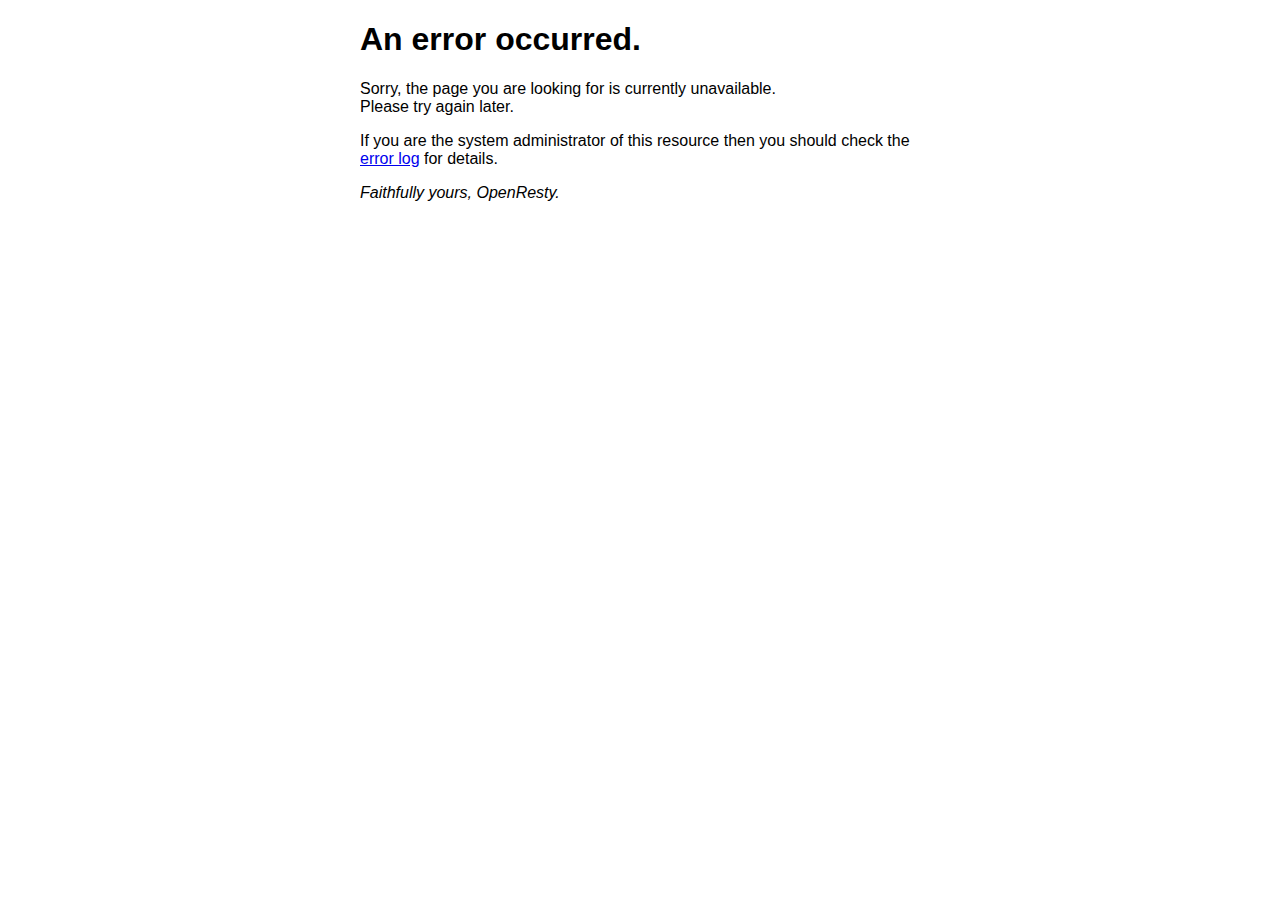
<file: html/50x.html>
<!DOCTYPE html>
<html>
<head>
<title>Error</title>
<style>
    body {
        width: 35em;
        margin: 0 auto;
        font-family: Tahoma, Verdana, Arial, sans-serif;
    }
</style>
</head>
<body>
<h1>An error occurred.</h1>
<p>Sorry, the page you are looking for is currently unavailable.<br/>
Please try again later.</p>
<p>If you are the system administrator of this resource then you should check
the <a href="http://nginx.org/r/error_log">error log</a> for details.</p>
<p><em>Faithfully yours, OpenResty.</em></p>
</body>
</html>
</file>
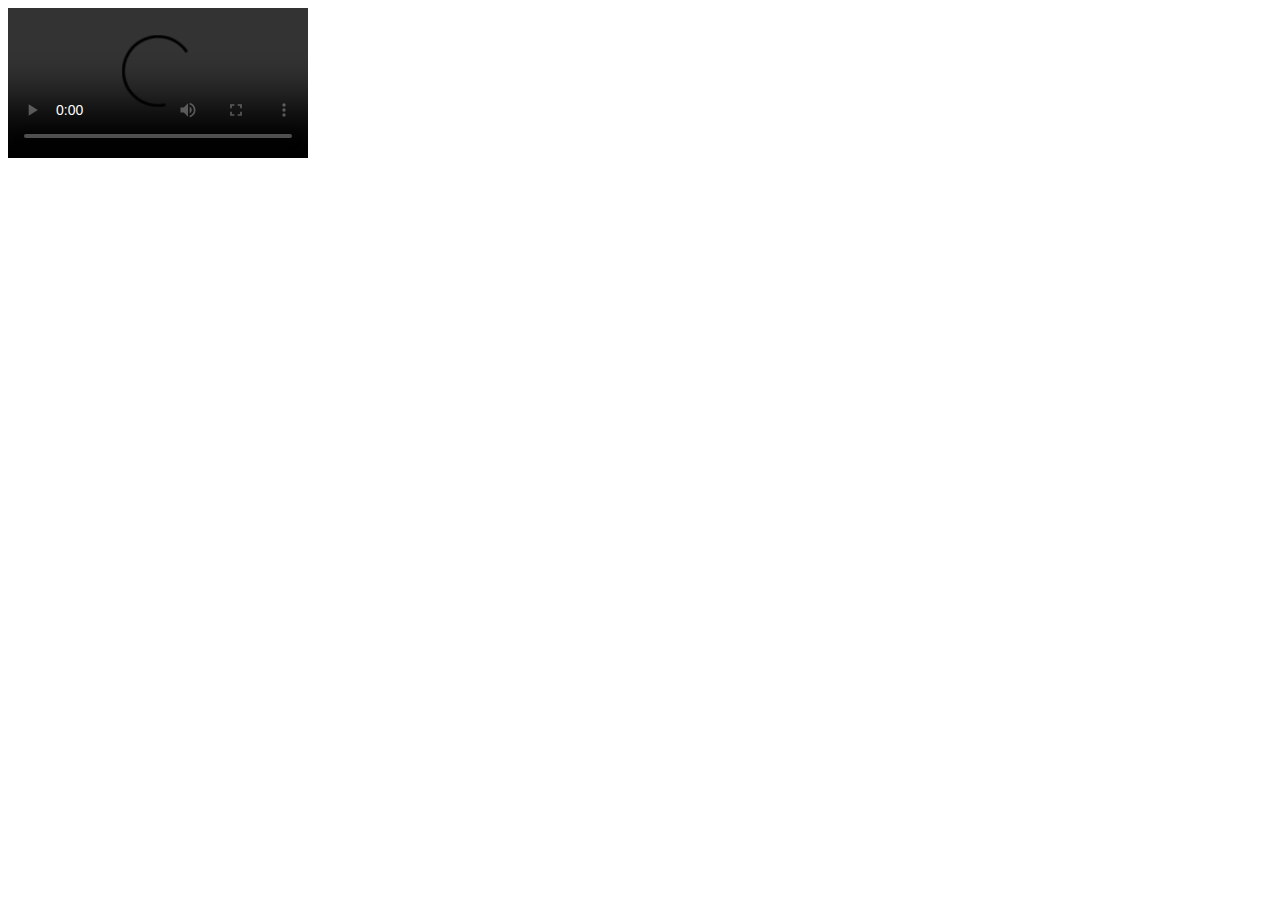
<file: html/vedio.html>
<!DOCTYPE html>
<html>
<head>
<meta charset="UTF-8">
<title>Insert title here</title>
<link href="http://vjs.zencdn.net/5.19/video-js.min.css" rel="stylesheet">
<script src="http://vjs.zencdn.net/5.19/video.min.js"></script>
</head>
<body>
<video
	    id="my-player"
		    class="video-js"
			    controls
				    preload="auto"
					    data-setup='{}'>
						    <source src='rtmp://192.168.1.18/rtmplive/home' type='rtmp/flv'/>  
							  </p>
						  </video>
						  <script type="text/javascript">
   var player = videojs('my-player');
      var options = {};
   var player = videojs('my-player', options, function onPlayerReady() {
		        videojs.log('Your player is ready!');
				     // In this context, `this` is the player that was created by Video.js.
				     this.play();
					      // How about an event listener?
					      this.on('ended', function() {
							         videojs.log('Awww...over so soon?!');
									      });
						     });
						  </script>
						  </body>
						  </html>
</file>
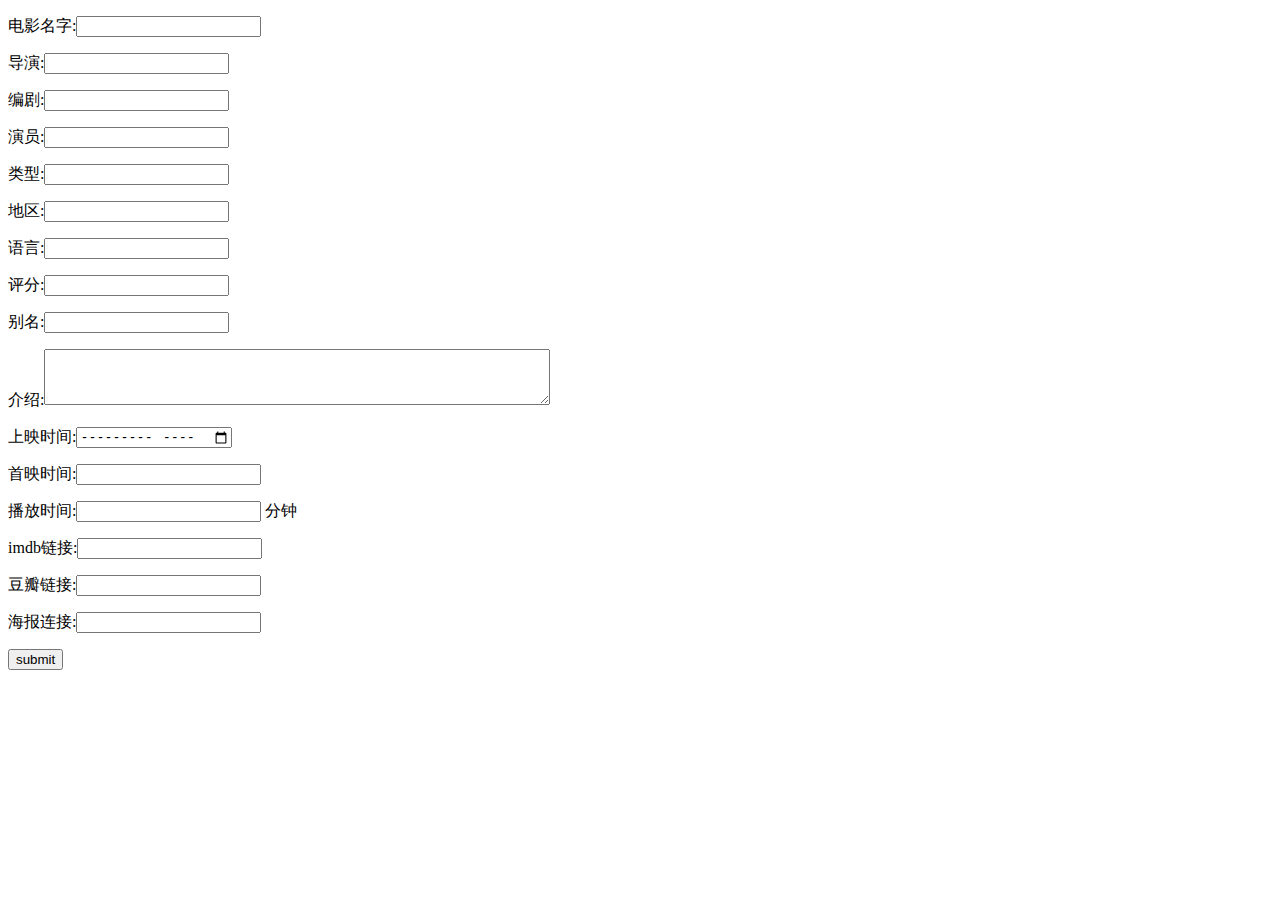
<file: html/test/multipart_form_data.html>
<!DOCTYPE html>
<html lang="en">
<head>
    <meta charset="UTF-8">
    <title>录入数据</title>
</head>
<body>
    <form name="form" id="movie_info" action="/test_multipart_form_data" method="post" enctype="multipart/form-data">  
        <p>电影名字:<input type="text" name="name" required="required"></p>  
		<p>导演:<input type="text" name="director" required="required"></p>
		<p>编剧:<input type="text" name="scriptwriter" required="required"></p>
		<p>演员:<input type="text" name="actor" required="required"></p>
		<p>类型:<input type="text" name="type" required="required"></p>
		<p>地区:<input type="text" name="area" required="required"></p>
		<p>语言:<input type="text" name="language" required="required"></p>
		<p>评分:<input type="text" name="duration" onkeyup="value=value.replace(/[^\d.]/g,'')"></p>
		<p>别名:<input type="text" name="alias"></p>
		<p>介绍:<textarea name="description" style="width:500px;height:50px;"></textarea></p>
		<p>上映时间:<input type="month" name="date" required="required"></p>
		<p>首映时间:<input type="text" name="show_date" required="required"></p>
		<p>播放时间:<input type="text" name="duration" onkeyup="value=value.replace(/[^\d]/g,'')"> 分钟</p>
		<p>imdb链接:<input type="url" name="imdb_url"></p>
		<p>豆瓣链接:<input type="url" name="imdb_url"></p>
		<p>海报连接:<input type="url" name="image_url" required="required"></p>
        <p><input type="submit" value="submit"></p>  
    </form>  
</body>
</html>
</file>
